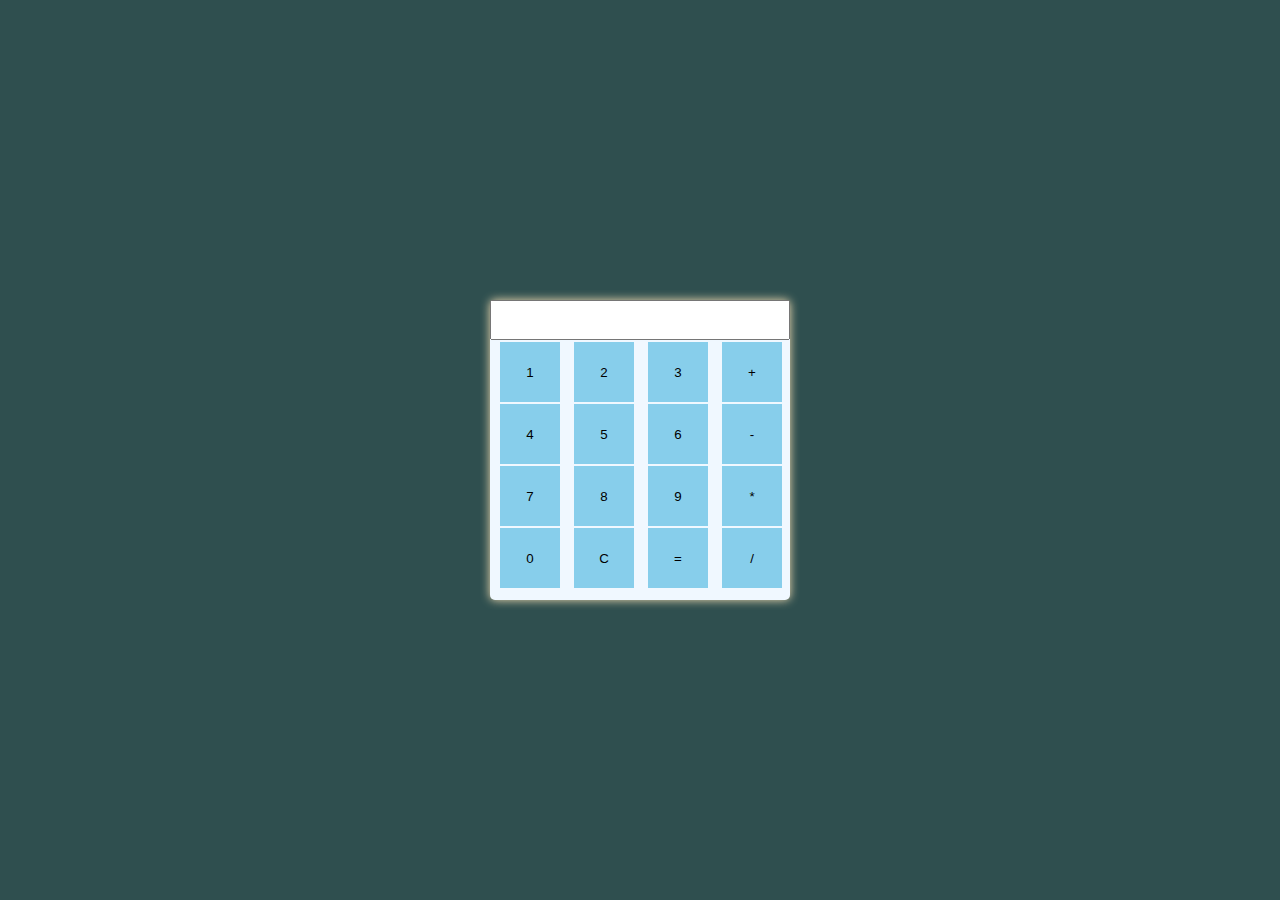
<file: index.html>
<!DOCTYPE html>
<html lang="en">
<head>
    <meta charset="UTF-8">
    <meta http-equiv="X-UA-Compatible" content="IE=edge">
    <meta name="viewport" content="width=device-width, initial-scale=1.0">
    <title>Calculator</title>
    <link rel="stylesheet" href="Calc.css" >
</head>
<body>
<section>

<article>
    <input type="text" id="input" >
<br>
<button class="btn" onClick="click1(1)">1</button>
<button class="btn" onClick="click1(2)">2</button>
<button class="btn" onClick="click1(3)">3</button>
<button class="btn" onClick="click1('+')">+</button>
<br>
<button class="btn"onClick="click1(4)">4</button>
<button class="btn"onClick="click1(5)">5</button>
<button class="btn"onClick="click1(6)">6</button>
<button class="btn"onClick="click1('-')">-</button>
<br>
<button class="btn"onClick="click1(7)">7</button>
<button class="btn"onClick="click1(8)">8</button>
<button class="btn"onClick="click1(9)">9</button>
<button class="btn"onClick="click1('*')">*</button>
<br>
<button class="btn"onClick="click1(0)">0</button>
<button class="btn"onClick="erase()">C</button>
<button class="btn"onClick="equal()">=</button>
<button class="btn"onClick="click1('/')">/</button>



</article>

</section>

    <script src="./Calc.js"></script>
</body>
</html>
</file>
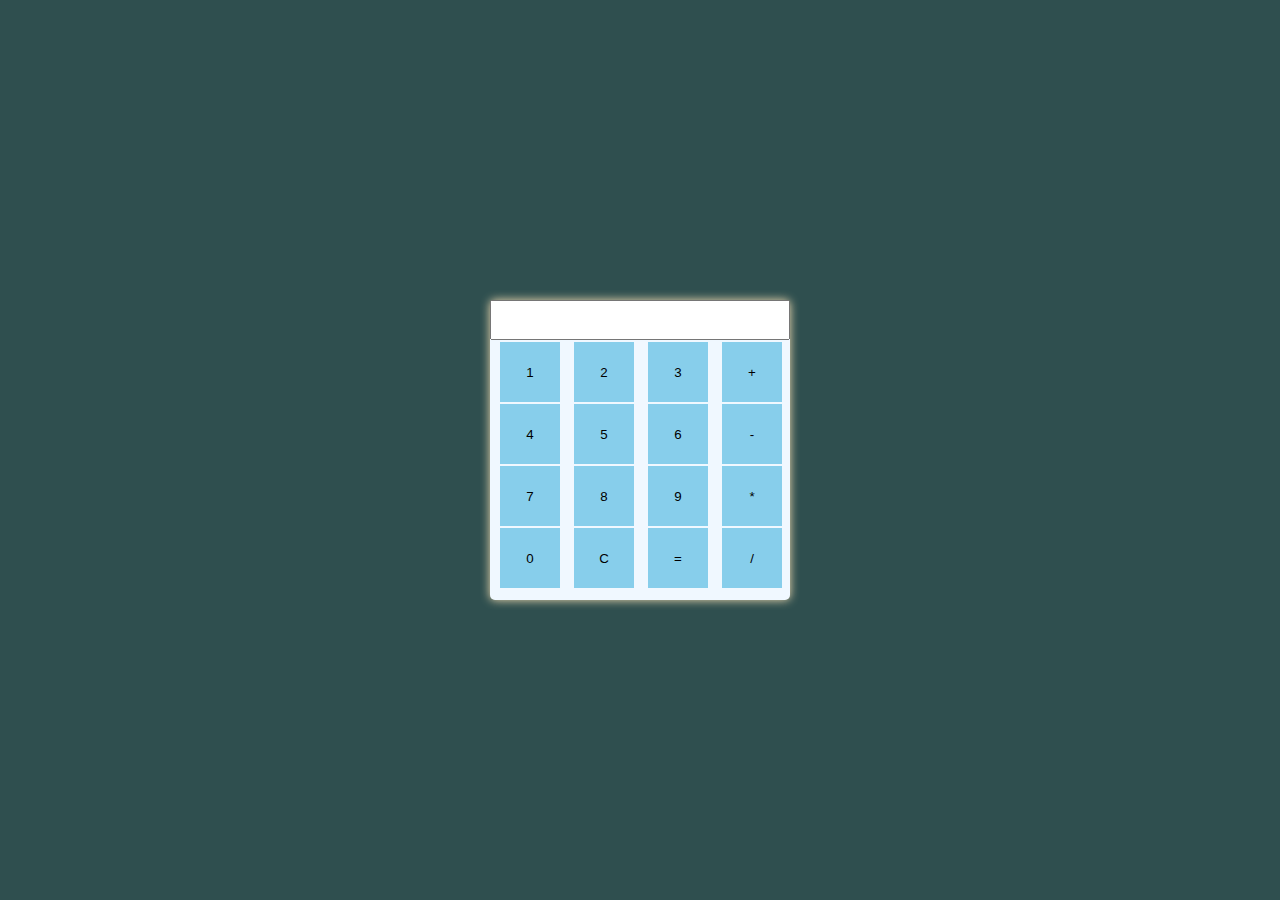
<file: Calc.html>
<!DOCTYPE html>
<html lang="en">
<head>
    <meta charset="UTF-8">
    <meta http-equiv="X-UA-Compatible" content="IE=edge">
    <meta name="viewport" content="width=device-width, initial-scale=1.0">
    <title>Calculator</title>
    <link rel="stylesheet" href="Calc.css" >
</head>
<body>
<section>
<article>
    
    
    <input type="text" id="input" >
<br>
<button class="btn" onClick="click1(1)">1</button>
<button class="btn" onClick="click1(2)">2</button>
<button class="btn" onClick="click1(3)">3</button>
<button class="btn" onClick="click1('+')">+</button>
<br>
<button class="btn"onClick="click1(4)">4</button>
<button class="btn"onClick="click1(5)">5</button>
<button class="btn"onClick="click1(6)">6</button>
<button class="btn"onClick="click1('-')">-</button>
<br>
<button class="btn"onClick="click1(7)">7</button>
<button class="btn"onClick="click1(8)">8</button>
<button class="btn"onClick="click1(9)">9</button>
<button class="btn"onClick="click1('*')">*</button>
<br>
<button class="btn"onClick="click1(0)">0</button>
<button class="btn"onClick="erase()">C</button>
<button class="btn"onClick="equal()">=</button>
<button class="btn"onClick="click1('/')">/</button>



</article>

</section>

    <script src="./Calc.js"></script>
</body>
</html>
</file>
<file: Calc.css>
*{
    padding: 0;
    margin: 0;
    box-sizing: border-box;
}

section{
    height: 100vh;
    width: 100%;
    background-color: darkslategray;
    display: flex;
    justify-content:center;
    align-items: center;
}
section>article{
    height: 300px;
    width: 300px;
    background-color: aliceblue;
    border-radius: 5px;
    box-shadow: 0px 0px 10px wheat;
}
section>article>#input{
    width: 100%;
    height: 40px;

}
section>article>.btn{
    height: 60px;
    width: 20%;
    margin-left: 10px;
    border: none;
    margin-top: 2px;
    background-color:skyblue;
}
section>article>.btn:hover{
    box-shadow: 0px 0px 10px black;
    cursor: pointer;
 }
</file>
